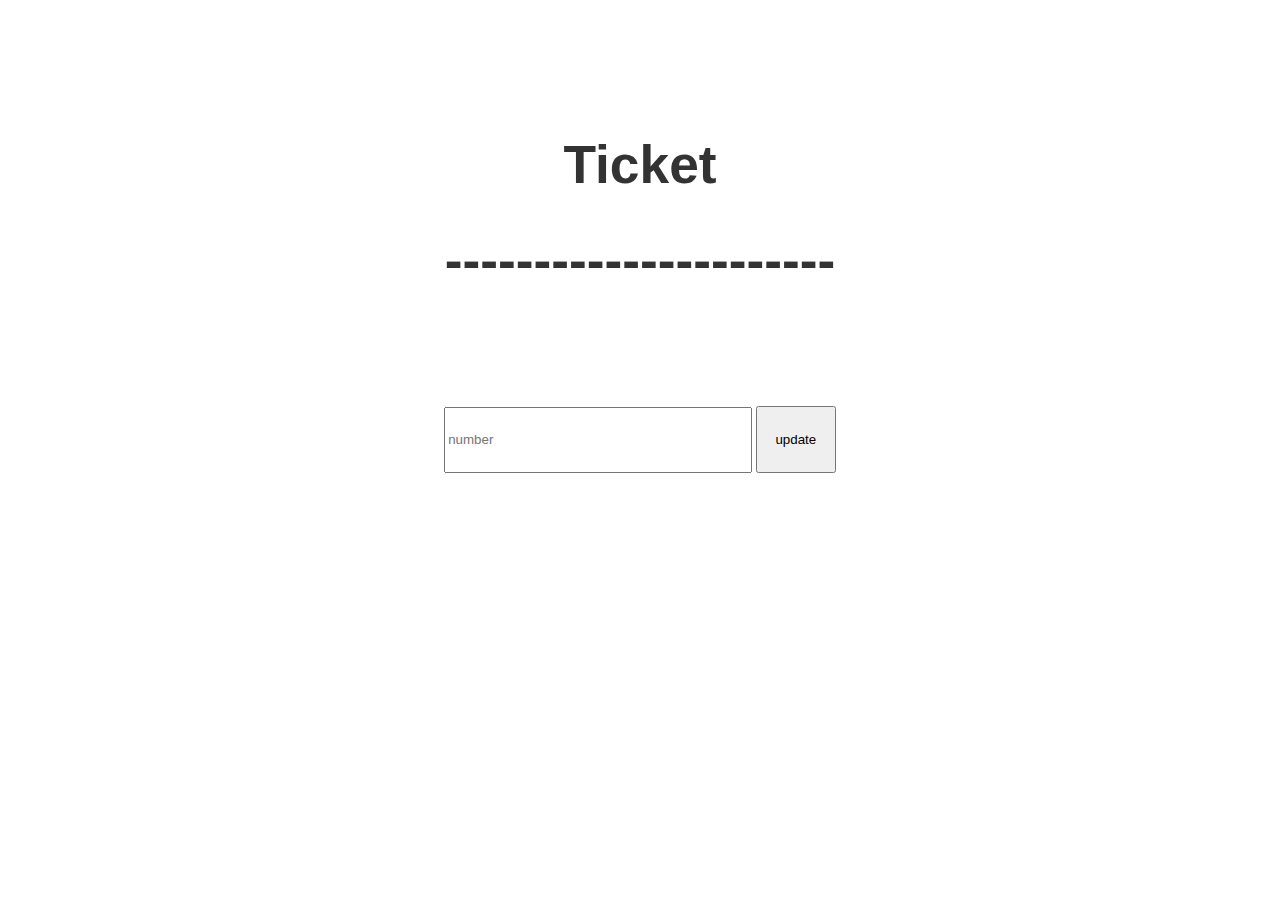
<file: qr/js/index.html>
<!doctype html>
<html itemscope itemtype="http://schema.org/Product">

<head>
  <meta http-equiv="Content-Type" content="text/html; charset=Utf-8">
  <script type="text/javascript" src="../qrcode.js"></script>
  <script type="text/javascript" src="../qrcode_SJIS.js"></script>
  <script type="text/javascript" src="assets/sample.js"></script>
  <link rel="stylesheet" href="assets/style.css" type="text/css" />
  <title itemprop="name">QR Code Generator</title>
</head>

<body onload="body_loadHander()" >

<img itemprop="image" src="assets/qrcode.png" style="display:none;"/>
<br/>
<br/>
<br/>
<br/>
<br/>
<br/>
<h1>Ticket</h1>

<!-- <div itemprop="description"><h1>고객님의 전화번호를 입력하세요.</h1></div> -->
<div itemprop="description"><h1>----------------------</h1></div>

<div class="section" >

  <form name="qrForm" >
    <span hidden="true">TypeNumber:</span>
    <select name="t" hidden="true"></select>
    <span hidden="true">ErrorCorrectionLevel:</span>
    <select name="e" hidden="true">
      <option value="L">L(7%)</option>
      <option value="M" selected="selected">M(15%)</option>
      <option value="Q">Q(25%)</option>
      <option value="H">H(30%)</option>
    </select>
    <span hidden="true">Mode:</span>
    <select name="m" hidden="true">
      <option value="Numeric">Numeric</option>
      <option value="Alphanumeric">Alphanumeric</option>
      <option value="Byte" selected>Byte</option>
      <option value="Kanji">Kanji</option>
    </select>
    <span hidden="true">Multibyte:</span>
    <select name="mb" hidden="true">
      <option value="default">None</option>
      <option value="SJIS">SJIS</option>
      <option value="UTF-8" selected>UTF-8</option>
    </select>
    <br/>
  
    <!-- <textarea name="msg" rows="1" cols="30" font-size="40" placeholder="This is textarea. Input some text..."></textarea> -->
    <input type="text" name="msg" max="11" font-size="30px" style="width:300px;height:60px;" maxlength="11" size="100" pattern="\d*" pattern="[0-9]+" placeholder="number">
    <!-- <input type="tel" name="msg" pattern="[0-9]{3}-[0-9]{4}-[0-9]{4}" /> -->
    <input type="button" value="update" style="WIDTH: 60pt; HEIGHT: 50pt" onclick="update_qrcode()"/>
    <div id="qr"></div>
  </form>
  
</div>



</body>

</html>
</file>
<file: qr/js/assets/style.css>
body { 
  min-height: 100vh; 
  font-size: 10pt;
  font-family: Verdana, Arial, sans-serif;

}

TH, TD, SELECT, TEXTAREA {
  font-size: 10pt;
  font-family: Verdana, Arial, sans-serif;
}

H1 { font-size: 40pt; text-align: center;}
H2 { font-size: 14pt; }
H3 { font-size: 12pt; }
H4 { font-size: 10pt; }
H5 { font-size: 9pt; }
H6 { font-size: 8pt; }

BODY {
  color: #333333;
  background-color: #ffffff;
}

DIV.page-header {
  margin: 16px 0px 16px 0px;
}

DIV.page-footer {
  margin: 16px 0px 16px 0px;
  text-align: right;
}

DIV.section {
  margin: 100px 0px 50px 0px;
  align-items: center;
  align-self: center;
  align-items: center;
  text-align: center;
  /* align-content: center; */
}

#dataCaps TABLE {
  border-collapse: collapse;
}

#dataCaps TABLE,
#dataCaps TABLE TH,
#dataCaps TABLE TD {
  margin: 0px;
  padding: 0px 4px 0px 4px;
  border: 1px solid #000000;
}

DIV.qr {
  align-self: center;
  align-items: center;
}

p {
  /* 수평 중앙 정렬하기 */
  text-align: center;
}

textarea {
  /* width: 100%;
  height: 100px;
  padding: 10px 10px; */
  font-size: 30px;
}

textarea::placeholder {
  /* font-size: 1.2em; */
  font-size: 30px;
}
</file>
